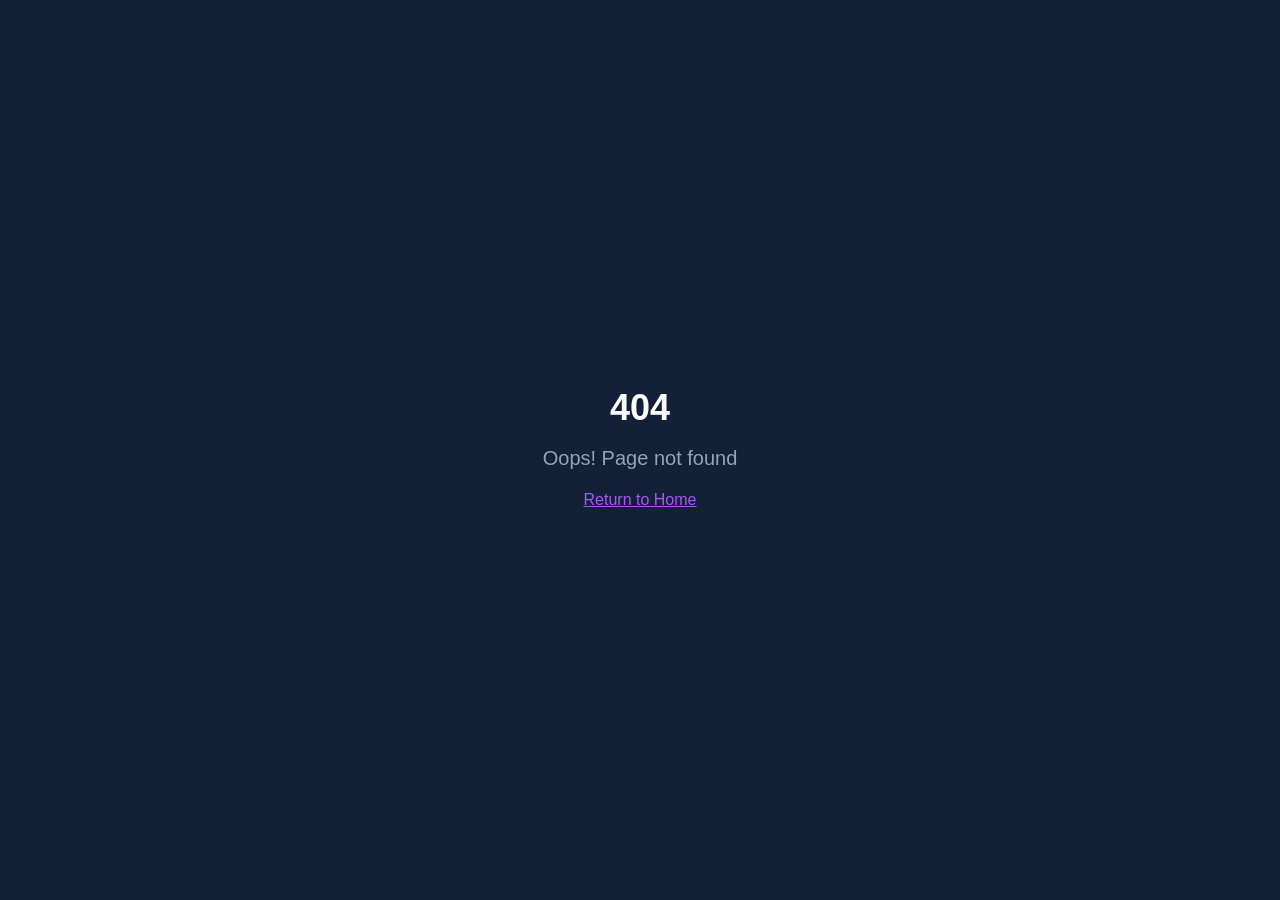
<file: index.html>
<!doctype html>
<html lang="en">
  <head>
    <meta charset="UTF-8" />
    <meta name="viewport" content="width=device-width, initial-scale=1.0" />
    <title>Kedar Vichare | Software Engineer & Data Scientist</title>
    <meta name="description" content="Kedar Vichare - Software Engineer and Data Scientist specializing in Machine Learning, Cloud Computing, and Full-Stack Development. Based in San Jose, CA." />
    <meta name="author" content="Kedar Vichare" />
    <meta name="keywords" content="Software Engineer, Data Scientist, Machine Learning, Python, React, AWS, San Jose" />
    <link rel="canonical" href="https://kedarvichare.dev" />
    <link rel="icon" type="image/x-icon" href="/favicon.ico" />

    <meta property="og:title" content="Kedar Vichare | Software Engineer & Data Scientist" />
    <meta property="og:description" content="Building intelligent systems with Machine Learning, Cloud Computing, and Full-Stack Development" />
    <meta property="og:type" content="website" />
    <meta property="og:image" content="https://lovable.dev/opengraph-image-p98pqg.png" />

    <meta name="twitter:card" content="summary_large_image" />
    <meta name="twitter:title" content="Kedar Vichare | Software Engineer & Data Scientist" />
    <meta name="twitter:description" content="Building intelligent systems with Machine Learning, Cloud Computing, and Full-Stack Development" />
    <meta name="twitter:image" content="https://lovable.dev/opengraph-image-p98pqg.png" />
    <script type="module" crossorigin src="/assets/index-BRE3eCf6.js"></script>
    <link rel="stylesheet" crossorigin href="/assets/index-1zrEGhSB.css">
  </head>

  <body>
    <div id="root"></div>
  </body>
</html>
</file>
<file: assets/index-1zrEGhSB.css>
*,:before,:after{--tw-border-spacing-x: 0;--tw-border-spacing-y: 0;--tw-translate-x: 0;--tw-translate-y: 0;--tw-rotate: 0;--tw-skew-x: 0;--tw-skew-y: 0;--tw-scale-x: 1;--tw-scale-y: 1;--tw-pan-x: ;--tw-pan-y: ;--tw-pinch-zoom: ;--tw-scroll-snap-strictness: proximity;--tw-gradient-from-position: ;--tw-gradient-via-position: ;--tw-gradient-to-position: ;--tw-ordinal: ;--tw-slashed-zero: ;--tw-numeric-figure: ;--tw-numeric-spacing: ;--tw-numeric-fraction: ;--tw-ring-inset: ;--tw-ring-offset-width: 0px;--tw-ring-offset-color: #fff;--tw-ring-color: rgb(59 130 246 / .5);--tw-ring-offset-shadow: 0 0 #0000;--tw-ring-shadow: 0 0 #0000;--tw-shadow: 0 0 #0000;--tw-shadow-colored: 0 0 #0000;--tw-blur: ;--tw-brightness: ;--tw-contrast: ;--tw-grayscale: ;--tw-hue-rotate: ;--tw-invert: ;--tw-saturate: ;--tw-sepia: ;--tw-drop-shadow: ;--tw-backdrop-blur: ;--tw-backdrop-brightness: ;--tw-backdrop-contrast: ;--tw-backdrop-grayscale: ;--tw-backdrop-hue-rotate: ;--tw-backdrop-invert: ;--tw-backdrop-opacity: ;--tw-backdrop-saturate: ;--tw-backdrop-sepia: ;--tw-contain-size: ;--tw-contain-layout: ;--tw-contain-paint: ;--tw-contain-style: }::backdrop{--tw-border-spacing-x: 0;--tw-border-spacing-y: 0;--tw-translate-x: 0;--tw-translate-y: 0;--tw-rotate: 0;--tw-skew-x: 0;--tw-skew-y: 0;--tw-scale-x: 1;--tw-scale-y: 1;--tw-pan-x: ;--tw-pan-y: ;--tw-pinch-zoom: ;--tw-scroll-snap-strictness: proximity;--tw-gradient-from-position: ;--tw-gradient-via-position: ;--tw-gradient-to-position: ;--tw-ordinal: ;--tw-slashed-zero: ;--tw-numeric-figure: ;--tw-numeric-spacing: ;--tw-numeric-fraction: ;--tw-ring-inset: ;--tw-ring-offset-width: 0px;--tw-ring-offset-color: #fff;--tw-ring-color: rgb(59 130 246 / .5);--tw-ring-offset-shadow: 0 0 #0000;--tw-ring-shadow: 0 0 #0000;--tw-shadow: 0 0 #0000;--tw-shadow-colored: 0 0 #0000;--tw-blur: ;--tw-brightness: ;--tw-contrast: ;--tw-grayscale: ;--tw-hue-rotate: ;--tw-invert: ;--tw-saturate: ;--tw-sepia: ;--tw-drop-shadow: ;--tw-backdrop-blur: ;--tw-backdrop-brightness: ;--tw-backdrop-contrast: ;--tw-backdrop-grayscale: ;--tw-backdrop-hue-rotate: ;--tw-backdrop-invert: ;--tw-backdrop-opacity: ;--tw-backdrop-saturate: ;--tw-backdrop-sepia: ;--tw-contain-size: ;--tw-contain-layout: ;--tw-contain-paint: ;--tw-contain-style: }*,:before,:after{box-sizing:border-box;border-width:0;border-style:solid;border-color:#e5e7eb}:before,:after{--tw-content: ""}html,:host{line-height:1.5;-webkit-text-size-adjust:100%;-moz-tab-size:4;-o-tab-size:4;tab-size:4;font-family:Inter,sans-serif;font-feature-settings:normal;font-variation-settings:normal;-webkit-tap-highlight-color:transparent}body{margin:0;line-height:inherit}hr{height:0;color:inherit;border-top-width:1px}abbr:where([title]){-webkit-text-decoration:underline dotted;text-decoration:underline dotted}h1,h2,h3,h4,h5,h6{font-size:inherit;font-weight:inherit}a{color:inherit;text-decoration:inherit}b,strong{font-weight:bolder}code,kbd,samp,pre{font-family:ui-monospace,SFMono-Regular,Menlo,Monaco,Consolas,Liberation Mono,Courier New,monospace;font-feature-settings:normal;font-variation-settings:normal;font-size:1em}small{font-size:80%}sub,sup{font-size:75%;line-height:0;position:relative;vertical-align:baseline}sub{bottom:-.25em}sup{top:-.5em}table{text-indent:0;border-color:inherit;border-collapse:collapse}button,input,optgroup,select,textarea{font-family:inherit;font-feature-settings:inherit;font-variation-settings:inherit;font-size:100%;font-weight:inherit;line-height:inherit;letter-spacing:inherit;color:inherit;margin:0;padding:0}button,select{text-transform:none}button,input:where([type=button]),input:where([type=reset]),input:where([type=submit]){-webkit-appearance:button;background-color:transparent;background-image:none}:-moz-focusring{outline:auto}:-moz-ui-invalid{box-shadow:none}progress{vertical-align:baseline}::-webkit-inner-spin-button,::-webkit-outer-spin-button{height:auto}[type=search]{-webkit-appearance:textfield;outline-offset:-2px}::-webkit-search-decoration{-webkit-appearance:none}::-webkit-file-upload-button{-webkit-appearance:button;font:inherit}summary{display:list-item}blockquote,dl,dd,h1,h2,h3,h4,h5,h6,hr,figure,p,pre{margin:0}fieldset{margin:0;padding:0}legend{padding:0}ol,ul,menu{list-style:none;margin:0;padding:0}dialog{padding:0}textarea{resize:vertical}input::-moz-placeholder,textarea::-moz-placeholder{opacity:1;color:#9ca3af}input::placeholder,textarea::placeholder{opacity:1;color:#9ca3af}button,[role=button]{cursor:pointer}:disabled{cursor:default}img,svg,video,canvas,audio,iframe,embed,object{display:block;vertical-align:middle}img,video{max-width:100%;height:auto}[hidden]:where(:not([hidden=until-found])){display:none}:root{--background: 222 47% 5%;--foreground: 210 40% 98%;--card: 222 47% 8%;--card-foreground: 210 40% 98%;--popover: 222 47% 8%;--popover-foreground: 210 40% 98%;--primary: 270 91% 65%;--primary-foreground: 210 40% 98%;--secondary: 222 47% 12%;--secondary-foreground: 210 40% 98%;--muted: 222 47% 15%;--muted-foreground: 215 20% 65%;--accent: 187 94% 43%;--accent-foreground: 222 47% 5%;--destructive: 0 84% 60%;--destructive-foreground: 210 40% 98%;--border: 222 47% 18%;--input: 222 47% 15%;--ring: 270 91% 65%;--radius: .75rem;--purple-glow: 270 91% 65%;--cyan-accent: 187 94% 43%;--navy-deep: 222 47% 3%;--navy-light: 222 47% 12%;--gradient-purple: linear-gradient(135deg, hsl(270, 91%, 65%), hsl(280, 100%, 70%));--gradient-purple-cyan: linear-gradient(135deg, hsl(270, 91%, 65%), hsl(187, 94%, 43%));--gradient-card: linear-gradient(145deg, hsl(222, 47%, 10%), hsl(222, 47%, 6%));--gradient-border: linear-gradient(135deg, hsl(270, 91%, 65%), hsl(187, 94%, 43%));--shadow-purple: 0 0 60px -15px hsl(270, 91%, 65% / .5);--shadow-card: 0 25px 50px -12px hsl(222, 47%, 3% / .8)}.dark{--background: 222 47% 5%;--foreground: 210 40% 98%}*{border-color:hsl(var(--border))}html{scroll-behavior:smooth}body{background-color:hsl(var(--background));color:hsl(var(--foreground));-webkit-font-smoothing:antialiased;-moz-osx-font-smoothing:grayscale;font-family:Inter,sans-serif}h1,h2,h3,h4,h5,h6{font-family:Space Grotesk,sans-serif}.container{width:100%;margin-right:auto;margin-left:auto;padding-right:2rem;padding-left:2rem}@media (min-width: 1400px){.container{max-width:1400px}}.gradient-text-purple{-webkit-background-clip:text;background-clip:text;color:transparent;background-image:var(--gradient-purple)}.gradient-border{position:relative;background:hsl(var(--card));border-radius:var(--radius)}.gradient-border:before{content:"";position:absolute;top:0;right:0;bottom:0;left:0;border-radius:var(--radius);padding:1px;background:var(--gradient-border);-webkit-mask:linear-gradient(#fff 0 0) content-box,linear-gradient(#fff 0 0);mask:linear-gradient(#fff 0 0) content-box,linear-gradient(#fff 0 0);-webkit-mask-composite:xor;mask-composite:exclude}.glow-purple{box-shadow:var(--shadow-purple)}.nav-link{position:relative;color:hsl(var(--muted-foreground));transition-property:color,background-color,border-color,text-decoration-color,fill,stroke;transition-timing-function:cubic-bezier(.4,0,.2,1);transition-duration:.3s;animation-duration:.3s}.nav-link:hover{color:hsl(var(--foreground))}.nav-link:after{content:"";position:absolute;bottom:-.25rem;left:0;height:.125rem;width:0px;background-color:hsl(var(--primary));transition-property:all;transition-timing-function:cubic-bezier(.4,0,.2,1);transition-duration:.3s;animation-duration:.3s}.nav-link:hover:after{width:100%}.timeline-dot{z-index:10;display:flex;height:3rem;width:3rem;align-items:center;justify-content:center;overflow:hidden;border-radius:9999px;border-width:2px;border-color:hsl(var(--primary));background-color:hsl(var(--card))}.skill-badge{display:flex;height:5rem;width:5rem;align-items:center;justify-content:center;border-radius:9999px;background-color:hsl(var(--secondary) / .5);transition-property:all;transition-timing-function:cubic-bezier(.4,0,.2,1);transition-duration:.3s;animation-duration:.3s}.skill-badge:hover{--tw-scale-x: 1.1;--tw-scale-y: 1.1;transform:translate(var(--tw-translate-x),var(--tw-translate-y)) rotate(var(--tw-rotate)) skew(var(--tw-skew-x)) skewY(var(--tw-skew-y)) scaleX(var(--tw-scale-x)) scaleY(var(--tw-scale-y));background-color:hsl(var(--secondary))}.section-subtitle{margin-bottom:1rem;font-size:.875rem;line-height:1.25rem;text-transform:uppercase;letter-spacing:.2em;color:hsl(var(--muted-foreground))}.section-title{margin-bottom:1.5rem;font-size:2.25rem;line-height:2.5rem;font-weight:700}@media (min-width: 768px){.section-title{font-size:3rem;line-height:1}}.sr-only{position:absolute;width:1px;height:1px;padding:0;margin:-1px;overflow:hidden;clip:rect(0,0,0,0);white-space:nowrap;border-width:0}.pointer-events-none{pointer-events:none}.pointer-events-auto{pointer-events:auto}.visible{visibility:visible}.invisible{visibility:hidden}.fixed{position:fixed}.absolute{position:absolute}.relative{position:relative}.inset-0{top:0;right:0;bottom:0;left:0}.inset-\[120px\]{top:120px;right:120px;bottom:120px;left:120px}.inset-\[180px\]{top:180px;right:180px;bottom:180px;left:180px}.inset-\[60px\]{top:60px;right:60px;bottom:60px;left:60px}.inset-x-0{left:0;right:0}.inset-y-0{top:0;bottom:0}.-bottom-12{bottom:-3rem}.-bottom-6{bottom:-1.5rem}.-left-12{left:-3rem}.-right-12{right:-3rem}.-top-12{top:-3rem}.bottom-0{bottom:0}.bottom-1\/4{bottom:25%}.bottom-8{bottom:2rem}.left-0{left:0}.left-1{left:.25rem}.left-1\/2{left:50%}.left-1\/4{left:25%}.left-2{left:.5rem}.left-\[50\%\]{left:50%}.right-0{right:0}.right-1{right:.25rem}.right-1\/4{right:25%}.right-2{right:.5rem}.right-3{right:.75rem}.right-4{right:1rem}.top-0{top:0}.top-1\.5{top:.375rem}.top-1\/2{top:50%}.top-1\/4{top:25%}.top-2{top:.5rem}.top-3\.5{top:.875rem}.top-4{top:1rem}.top-\[1px\]{top:1px}.top-\[50\%\]{top:50%}.top-\[60\%\]{top:60%}.top-full{top:100%}.z-10{z-index:10}.z-20{z-index:20}.z-50{z-index:50}.z-\[100\]{z-index:100}.z-\[1\]{z-index:1}.-mx-1{margin-left:-.25rem;margin-right:-.25rem}.mx-2{margin-left:.5rem;margin-right:.5rem}.mx-3\.5{margin-left:.875rem;margin-right:.875rem}.mx-auto{margin-left:auto;margin-right:auto}.my-0\.5{margin-top:.125rem;margin-bottom:.125rem}.my-1{margin-top:.25rem;margin-bottom:.25rem}.-ml-4{margin-left:-1rem}.-mt-4{margin-top:-1rem}.mb-1{margin-bottom:.25rem}.mb-12{margin-bottom:3rem}.mb-16{margin-bottom:4rem}.mb-2{margin-bottom:.5rem}.mb-3{margin-bottom:.75rem}.mb-4{margin-bottom:1rem}.mb-6{margin-bottom:1.5rem}.mb-8{margin-bottom:2rem}.ml-1{margin-left:.25rem}.ml-4{margin-left:1rem}.ml-auto{margin-left:auto}.mr-2{margin-right:.5rem}.mt-1\.5{margin-top:.375rem}.mt-2{margin-top:.5rem}.mt-24{margin-top:6rem}.mt-4{margin-top:1rem}.mt-auto{margin-top:auto}.line-clamp-3{overflow:hidden;display:-webkit-box;-webkit-box-orient:vertical;-webkit-line-clamp:3}.block{display:block}.inline-block{display:inline-block}.flex{display:flex}.inline-flex{display:inline-flex}.table{display:table}.grid{display:grid}.hidden{display:none}.aspect-square{aspect-ratio:1 / 1}.aspect-video{aspect-ratio:16 / 9}.size-4{width:1rem;height:1rem}.h-1\.5{height:.375rem}.h-10{height:2.5rem}.h-11{height:2.75rem}.h-12{height:3rem}.h-2{height:.5rem}.h-2\.5{height:.625rem}.h-3{height:.75rem}.h-3\.5{height:.875rem}.h-4{height:1rem}.h-48{height:12rem}.h-5{height:1.25rem}.h-6{height:1.5rem}.h-7{height:1.75rem}.h-8{height:2rem}.h-80{height:20rem}.h-9{height:2.25rem}.h-96{height:24rem}.h-\[1px\]{height:1px}.h-\[600px\]{height:600px}.h-\[var\(--radix-navigation-menu-viewport-height\)\]{height:var(--radix-navigation-menu-viewport-height)}.h-\[var\(--radix-select-trigger-height\)\]{height:var(--radix-select-trigger-height)}.h-auto{height:auto}.h-full{height:100%}.h-px{height:1px}.h-svh{height:100svh}.max-h-96{max-height:24rem}.max-h-\[300px\]{max-height:300px}.max-h-screen{max-height:100vh}.min-h-0{min-height:0px}.min-h-\[80px\]{min-height:80px}.min-h-screen{min-height:100vh}.min-h-svh{min-height:100svh}.w-0{width:0px}.w-0\.5{width:.125rem}.w-1{width:.25rem}.w-10{width:2.5rem}.w-11{width:2.75rem}.w-12{width:3rem}.w-2{width:.5rem}.w-2\.5{width:.625rem}.w-2\/12{width:16.666667%}.w-3{width:.75rem}.w-3\.5{width:.875rem}.w-3\/4{width:75%}.w-4{width:1rem}.w-5{width:1.25rem}.w-6{width:1.5rem}.w-64{width:16rem}.w-7{width:1.75rem}.w-72{width:18rem}.w-8{width:2rem}.w-80{width:20rem}.w-9{width:2.25rem}.w-96{width:24rem}.w-\[--sidebar-width\]{width:var(--sidebar-width)}.w-\[100px\]{width:100px}.w-\[1px\]{width:1px}.w-\[600px\]{width:600px}.w-auto{width:auto}.w-full{width:100%}.w-max{width:-moz-max-content;width:max-content}.w-px{width:1px}.min-w-0{min-width:0px}.min-w-5{min-width:1.25rem}.min-w-\[12rem\]{min-width:12rem}.min-w-\[8rem\]{min-width:8rem}.min-w-\[var\(--radix-select-trigger-width\)\]{min-width:var(--radix-select-trigger-width)}.max-w-2xl{max-width:42rem}.max-w-3xl{max-width:48rem}.max-w-4xl{max-width:56rem}.max-w-5xl{max-width:64rem}.max-w-\[--skeleton-width\]{max-width:var(--skeleton-width)}.max-w-lg{max-width:32rem}.max-w-max{max-width:-moz-max-content;max-width:max-content}.flex-1{flex:1 1 0%}.flex-shrink-0,.shrink-0{flex-shrink:0}.grow{flex-grow:1}.grow-0{flex-grow:0}.basis-full{flex-basis:100%}.caption-bottom{caption-side:bottom}.border-collapse{border-collapse:collapse}.-translate-x-1\/2{--tw-translate-x: -50%;transform:translate(var(--tw-translate-x),var(--tw-translate-y)) rotate(var(--tw-rotate)) skew(var(--tw-skew-x)) skewY(var(--tw-skew-y)) scaleX(var(--tw-scale-x)) scaleY(var(--tw-scale-y))}.-translate-x-px{--tw-translate-x: -1px;transform:translate(var(--tw-translate-x),var(--tw-translate-y)) rotate(var(--tw-rotate)) skew(var(--tw-skew-x)) skewY(var(--tw-skew-y)) scaleX(var(--tw-scale-x)) scaleY(var(--tw-scale-y))}.-translate-y-1\/2{--tw-translate-y: -50%;transform:translate(var(--tw-translate-x),var(--tw-translate-y)) rotate(var(--tw-rotate)) skew(var(--tw-skew-x)) skewY(var(--tw-skew-y)) scaleX(var(--tw-scale-x)) scaleY(var(--tw-scale-y))}.translate-x-\[-50\%\]{--tw-translate-x: -50%;transform:translate(var(--tw-translate-x),var(--tw-translate-y)) rotate(var(--tw-rotate)) skew(var(--tw-skew-x)) skewY(var(--tw-skew-y)) scaleX(var(--tw-scale-x)) scaleY(var(--tw-scale-y))}.translate-x-px{--tw-translate-x: 1px;transform:translate(var(--tw-translate-x),var(--tw-translate-y)) rotate(var(--tw-rotate)) skew(var(--tw-skew-x)) skewY(var(--tw-skew-y)) scaleX(var(--tw-scale-x)) scaleY(var(--tw-scale-y))}.translate-y-\[-50\%\]{--tw-translate-y: -50%;transform:translate(var(--tw-translate-x),var(--tw-translate-y)) rotate(var(--tw-rotate)) skew(var(--tw-skew-x)) skewY(var(--tw-skew-y)) scaleX(var(--tw-scale-x)) scaleY(var(--tw-scale-y))}.rotate-45{--tw-rotate: 45deg;transform:translate(var(--tw-translate-x),var(--tw-translate-y)) rotate(var(--tw-rotate)) skew(var(--tw-skew-x)) skewY(var(--tw-skew-y)) scaleX(var(--tw-scale-x)) scaleY(var(--tw-scale-y))}.rotate-90{--tw-rotate: 90deg;transform:translate(var(--tw-translate-x),var(--tw-translate-y)) rotate(var(--tw-rotate)) skew(var(--tw-skew-x)) skewY(var(--tw-skew-y)) scaleX(var(--tw-scale-x)) scaleY(var(--tw-scale-y))}.transform{transform:translate(var(--tw-translate-x),var(--tw-translate-y)) rotate(var(--tw-rotate)) skew(var(--tw-skew-x)) skewY(var(--tw-skew-y)) scaleX(var(--tw-scale-x)) scaleY(var(--tw-scale-y))}@keyframes bounce{0%,to{transform:translateY(-25%);animation-timing-function:cubic-bezier(.8,0,1,1)}50%{transform:none;animation-timing-function:cubic-bezier(0,0,.2,1)}}.animate-bounce{animation:bounce 1s infinite}@keyframes pulse{50%{opacity:.5}}.animate-pulse{animation:pulse 2s cubic-bezier(.4,0,.6,1) infinite}.cursor-default{cursor:default}.cursor-pointer{cursor:pointer}.touch-none{touch-action:none}.select-none{-webkit-user-select:none;-moz-user-select:none;user-select:none}.resize-none{resize:none}.list-none{list-style-type:none}.grid-cols-1{grid-template-columns:repeat(1,minmax(0,1fr))}.grid-cols-2{grid-template-columns:repeat(2,minmax(0,1fr))}.flex-row{flex-direction:row}.flex-col{flex-direction:column}.flex-col-reverse{flex-direction:column-reverse}.flex-wrap{flex-wrap:wrap}.items-start{align-items:flex-start}.items-end{align-items:flex-end}.items-center{align-items:center}.items-stretch{align-items:stretch}.justify-end{justify-content:flex-end}.justify-center{justify-content:center}.justify-between{justify-content:space-between}.gap-1{gap:.25rem}.gap-1\.5{gap:.375rem}.gap-16{gap:4rem}.gap-2{gap:.5rem}.gap-3{gap:.75rem}.gap-4{gap:1rem}.gap-6{gap:1.5rem}.gap-8{gap:2rem}.space-x-1>:not([hidden])~:not([hidden]){--tw-space-x-reverse: 0;margin-right:calc(.25rem * var(--tw-space-x-reverse));margin-left:calc(.25rem * calc(1 - var(--tw-space-x-reverse)))}.space-x-4>:not([hidden])~:not([hidden]){--tw-space-x-reverse: 0;margin-right:calc(1rem * var(--tw-space-x-reverse));margin-left:calc(1rem * calc(1 - var(--tw-space-x-reverse)))}.space-y-1>:not([hidden])~:not([hidden]){--tw-space-y-reverse: 0;margin-top:calc(.25rem * calc(1 - var(--tw-space-y-reverse)));margin-bottom:calc(.25rem * var(--tw-space-y-reverse))}.space-y-1\.5>:not([hidden])~:not([hidden]){--tw-space-y-reverse: 0;margin-top:calc(.375rem * calc(1 - var(--tw-space-y-reverse)));margin-bottom:calc(.375rem * var(--tw-space-y-reverse))}.space-y-2>:not([hidden])~:not([hidden]){--tw-space-y-reverse: 0;margin-top:calc(.5rem * calc(1 - var(--tw-space-y-reverse)));margin-bottom:calc(.5rem * var(--tw-space-y-reverse))}.space-y-4>:not([hidden])~:not([hidden]){--tw-space-y-reverse: 0;margin-top:calc(1rem * calc(1 - var(--tw-space-y-reverse)));margin-bottom:calc(1rem * var(--tw-space-y-reverse))}.space-y-6>:not([hidden])~:not([hidden]){--tw-space-y-reverse: 0;margin-top:calc(1.5rem * calc(1 - var(--tw-space-y-reverse)));margin-bottom:calc(1.5rem * var(--tw-space-y-reverse))}.space-y-8>:not([hidden])~:not([hidden]){--tw-space-y-reverse: 0;margin-top:calc(2rem * calc(1 - var(--tw-space-y-reverse)));margin-bottom:calc(2rem * var(--tw-space-y-reverse))}.overflow-auto{overflow:auto}.overflow-hidden{overflow:hidden}.overflow-y-auto{overflow-y:auto}.overflow-x-hidden{overflow-x:hidden}.whitespace-nowrap{white-space:nowrap}.break-words{overflow-wrap:break-word}.rounded-\[2px\]{border-radius:2px}.rounded-\[inherit\]{border-radius:inherit}.rounded-full{border-radius:9999px}.rounded-lg{border-radius:var(--radius)}.rounded-md{border-radius:calc(var(--radius) - 2px)}.rounded-sm{border-radius:calc(var(--radius) - 4px)}.rounded-xl{border-radius:.75rem}.rounded-t-\[10px\]{border-top-left-radius:10px;border-top-right-radius:10px}.rounded-tl-sm{border-top-left-radius:calc(var(--radius) - 4px)}.border{border-width:1px}.border-2{border-width:2px}.border-\[1\.5px\]{border-width:1.5px}.border-y{border-top-width:1px;border-bottom-width:1px}.border-b{border-bottom-width:1px}.border-l{border-left-width:1px}.border-r{border-right-width:1px}.border-t{border-top-width:1px}.border-dashed{border-style:dashed}.border-\[--color-border\]{border-color:var(--color-border)}.border-accent\/20{border-color:hsl(var(--accent) / .2)}.border-border{border-color:hsl(var(--border))}.border-border\/50{border-color:hsl(var(--border) / .5)}.border-border\/70{border-color:hsl(var(--border) / .7)}.border-destructive{border-color:hsl(var(--destructive))}.border-destructive\/50{border-color:hsl(var(--destructive) / .5)}.border-input{border-color:hsl(var(--input))}.border-primary{border-color:hsl(var(--primary))}.border-primary\/20{border-color:hsl(var(--primary) / .2)}.border-primary\/30{border-color:hsl(var(--primary) / .3)}.border-transparent{border-color:transparent}.border-l-transparent{border-left-color:transparent}.border-t-transparent{border-top-color:transparent}.bg-\[--color-bg\]{background-color:var(--color-bg)}.bg-accent{background-color:hsl(var(--accent))}.bg-accent\/10{background-color:hsl(var(--accent) / .1)}.bg-background{background-color:hsl(var(--background))}.bg-background\/80{background-color:hsl(var(--background) / .8)}.bg-black\/10{background-color:#0000001a}.bg-black\/80{background-color:#000c}.bg-border{background-color:hsl(var(--border))}.bg-card{background-color:hsl(var(--card))}.bg-destructive{background-color:hsl(var(--destructive))}.bg-foreground{background-color:hsl(var(--foreground))}.bg-muted{background-color:hsl(var(--muted))}.bg-muted\/50{background-color:hsl(var(--muted) / .5)}.bg-popover{background-color:hsl(var(--popover))}.bg-primary{background-color:hsl(var(--primary))}.bg-primary\/10{background-color:hsl(var(--primary) / .1)}.bg-primary\/5{background-color:hsl(var(--primary) / .05)}.bg-secondary{background-color:hsl(var(--secondary))}.bg-secondary\/30{background-color:hsl(var(--secondary) / .3)}.bg-transparent{background-color:transparent}.bg-white\/90{background-color:#ffffffe6}.bg-gradient-to-b{background-image:linear-gradient(to bottom,var(--tw-gradient-stops))}.bg-gradient-to-br{background-image:linear-gradient(to bottom right,var(--tw-gradient-stops))}.from-amber-500\/20{--tw-gradient-from: rgb(245 158 11 / .2) var(--tw-gradient-from-position);--tw-gradient-to: rgb(245 158 11 / 0) var(--tw-gradient-to-position);--tw-gradient-stops: var(--tw-gradient-from), var(--tw-gradient-to)}.from-blue-500\/20{--tw-gradient-from: rgb(59 130 246 / .2) var(--tw-gradient-from-position);--tw-gradient-to: rgb(59 130 246 / 0) var(--tw-gradient-to-position);--tw-gradient-stops: var(--tw-gradient-from), var(--tw-gradient-to)}.from-cyan-500\/20{--tw-gradient-from: rgb(6 182 212 / .2) var(--tw-gradient-from-position);--tw-gradient-to: rgb(6 182 212 / 0) var(--tw-gradient-to-position);--tw-gradient-stops: var(--tw-gradient-from), var(--tw-gradient-to)}.from-emerald-500\/20{--tw-gradient-from: rgb(16 185 129 / .2) var(--tw-gradient-from-position);--tw-gradient-to: rgb(16 185 129 / 0) var(--tw-gradient-to-position);--tw-gradient-stops: var(--tw-gradient-from), var(--tw-gradient-to)}.from-fuchsia-500\/20{--tw-gradient-from: rgb(217 70 239 / .2) var(--tw-gradient-from-position);--tw-gradient-to: rgb(217 70 239 / 0) var(--tw-gradient-to-position);--tw-gradient-stops: var(--tw-gradient-from), var(--tw-gradient-to)}.from-green-500\/20{--tw-gradient-from: rgb(34 197 94 / .2) var(--tw-gradient-from-position);--tw-gradient-to: rgb(34 197 94 / 0) var(--tw-gradient-to-position);--tw-gradient-stops: var(--tw-gradient-from), var(--tw-gradient-to)}.from-indigo-500\/20{--tw-gradient-from: rgb(99 102 241 / .2) var(--tw-gradient-from-position);--tw-gradient-to: rgb(99 102 241 / 0) var(--tw-gradient-to-position);--tw-gradient-stops: var(--tw-gradient-from), var(--tw-gradient-to)}.from-lime-500\/20{--tw-gradient-from: rgb(132 204 22 / .2) var(--tw-gradient-from-position);--tw-gradient-to: rgb(132 204 22 / 0) var(--tw-gradient-to-position);--tw-gradient-stops: var(--tw-gradient-from), var(--tw-gradient-to)}.from-orange-500\/20{--tw-gradient-from: rgb(249 115 22 / .2) var(--tw-gradient-from-position);--tw-gradient-to: rgb(249 115 22 / 0) var(--tw-gradient-to-position);--tw-gradient-stops: var(--tw-gradient-from), var(--tw-gradient-to)}.from-pink-500\/20{--tw-gradient-from: rgb(236 72 153 / .2) var(--tw-gradient-from-position);--tw-gradient-to: rgb(236 72 153 / 0) var(--tw-gradient-to-position);--tw-gradient-stops: var(--tw-gradient-from), var(--tw-gradient-to)}.from-primary{--tw-gradient-from: hsl(var(--primary)) var(--tw-gradient-from-position);--tw-gradient-to: hsl(var(--primary) / 0) var(--tw-gradient-to-position);--tw-gradient-stops: var(--tw-gradient-from), var(--tw-gradient-to)}.from-primary\/20{--tw-gradient-from: hsl(var(--primary) / .2) var(--tw-gradient-from-position);--tw-gradient-to: hsl(var(--primary) / 0) var(--tw-gradient-to-position);--tw-gradient-stops: var(--tw-gradient-from), var(--tw-gradient-to)}.from-purple-500\/20{--tw-gradient-from: rgb(168 85 247 / .2) var(--tw-gradient-from-position);--tw-gradient-to: rgb(168 85 247 / 0) var(--tw-gradient-to-position);--tw-gradient-stops: var(--tw-gradient-from), var(--tw-gradient-to)}.from-red-500\/20{--tw-gradient-from: rgb(239 68 68 / .2) var(--tw-gradient-from-position);--tw-gradient-to: rgb(239 68 68 / 0) var(--tw-gradient-to-position);--tw-gradient-stops: var(--tw-gradient-from), var(--tw-gradient-to)}.from-rose-500\/20{--tw-gradient-from: rgb(244 63 94 / .2) var(--tw-gradient-from-position);--tw-gradient-to: rgb(244 63 94 / 0) var(--tw-gradient-to-position);--tw-gradient-stops: var(--tw-gradient-from), var(--tw-gradient-to)}.from-sky-500\/20{--tw-gradient-from: rgb(14 165 233 / .2) var(--tw-gradient-from-position);--tw-gradient-to: rgb(14 165 233 / 0) var(--tw-gradient-to-position);--tw-gradient-stops: var(--tw-gradient-from), var(--tw-gradient-to)}.from-slate-500\/20{--tw-gradient-from: rgb(100 116 139 / .2) var(--tw-gradient-from-position);--tw-gradient-to: rgb(100 116 139 / 0) var(--tw-gradient-to-position);--tw-gradient-stops: var(--tw-gradient-from), var(--tw-gradient-to)}.from-teal-500\/20{--tw-gradient-from: rgb(20 184 166 / .2) var(--tw-gradient-from-position);--tw-gradient-to: rgb(20 184 166 / 0) var(--tw-gradient-to-position);--tw-gradient-stops: var(--tw-gradient-from), var(--tw-gradient-to)}.from-violet-500\/20{--tw-gradient-from: rgb(139 92 246 / .2) var(--tw-gradient-from-position);--tw-gradient-to: rgb(139 92 246 / 0) var(--tw-gradient-to-position);--tw-gradient-stops: var(--tw-gradient-from), var(--tw-gradient-to)}.from-yellow-500\/20{--tw-gradient-from: rgb(234 179 8 / .2) var(--tw-gradient-from-position);--tw-gradient-to: rgb(234 179 8 / 0) var(--tw-gradient-to-position);--tw-gradient-stops: var(--tw-gradient-from), var(--tw-gradient-to)}.via-accent{--tw-gradient-to: hsl(var(--accent) / 0) var(--tw-gradient-to-position);--tw-gradient-stops: var(--tw-gradient-from), hsl(var(--accent)) var(--tw-gradient-via-position), var(--tw-gradient-to)}.via-accent\/20{--tw-gradient-to: hsl(var(--accent) / 0) var(--tw-gradient-to-position);--tw-gradient-stops: var(--tw-gradient-from), hsl(var(--accent) / .2) var(--tw-gradient-via-position), var(--tw-gradient-to)}.to-amber-500\/20{--tw-gradient-to: rgb(245 158 11 / .2) var(--tw-gradient-to-position)}.to-blue-500\/20{--tw-gradient-to: rgb(59 130 246 / .2) var(--tw-gradient-to-position)}.to-cyan-500\/20{--tw-gradient-to: rgb(6 182 212 / .2) var(--tw-gradient-to-position)}.to-emerald-500\/20{--tw-gradient-to: rgb(16 185 129 / .2) var(--tw-gradient-to-position)}.to-green-500\/20{--tw-gradient-to: rgb(34 197 94 / .2) var(--tw-gradient-to-position)}.to-indigo-500\/20{--tw-gradient-to: rgb(99 102 241 / .2) var(--tw-gradient-to-position)}.to-lime-500\/20{--tw-gradient-to: rgb(132 204 22 / .2) var(--tw-gradient-to-position)}.to-orange-500\/20{--tw-gradient-to: rgb(249 115 22 / .2) var(--tw-gradient-to-position)}.to-pink-500\/20{--tw-gradient-to: rgb(236 72 153 / .2) var(--tw-gradient-to-position)}.to-primary{--tw-gradient-to: hsl(var(--primary)) var(--tw-gradient-to-position)}.to-primary\/20{--tw-gradient-to: hsl(var(--primary) / .2) var(--tw-gradient-to-position)}.to-purple-500\/20{--tw-gradient-to: rgb(168 85 247 / .2) var(--tw-gradient-to-position)}.to-rose-500\/20{--tw-gradient-to: rgb(244 63 94 / .2) var(--tw-gradient-to-position)}.to-sky-500\/20{--tw-gradient-to: rgb(14 165 233 / .2) var(--tw-gradient-to-position)}.to-teal-500\/20{--tw-gradient-to: rgb(20 184 166 / .2) var(--tw-gradient-to-position)}.to-violet-500\/20{--tw-gradient-to: rgb(139 92 246 / .2) var(--tw-gradient-to-position)}.to-yellow-500\/20{--tw-gradient-to: rgb(234 179 8 / .2) var(--tw-gradient-to-position)}.fill-current{fill:currentColor}.object-contain{-o-object-fit:contain;object-fit:contain}.object-cover{-o-object-fit:cover;object-fit:cover}.p-0{padding:0}.p-1{padding:.25rem}.p-2{padding:.5rem}.p-3{padding:.75rem}.p-4{padding:1rem}.p-6{padding:1.5rem}.p-\[1px\]{padding:1px}.px-1{padding-left:.25rem;padding-right:.25rem}.px-2{padding-left:.5rem;padding-right:.5rem}.px-2\.5{padding-left:.625rem;padding-right:.625rem}.px-3{padding-left:.75rem;padding-right:.75rem}.px-4{padding-left:1rem;padding-right:1rem}.px-5{padding-left:1.25rem;padding-right:1.25rem}.px-6{padding-left:1.5rem;padding-right:1.5rem}.px-8{padding-left:2rem;padding-right:2rem}.py-0\.5{padding-top:.125rem;padding-bottom:.125rem}.py-1{padding-top:.25rem;padding-bottom:.25rem}.py-1\.5{padding-top:.375rem;padding-bottom:.375rem}.py-2{padding-top:.5rem;padding-bottom:.5rem}.py-24{padding-top:6rem;padding-bottom:6rem}.py-3{padding-top:.75rem;padding-bottom:.75rem}.py-4{padding-top:1rem;padding-bottom:1rem}.py-6{padding-top:1.5rem;padding-bottom:1.5rem}.py-8{padding-top:2rem;padding-bottom:2rem}.pb-3{padding-bottom:.75rem}.pb-4{padding-bottom:1rem}.pl-2\.5{padding-left:.625rem}.pl-4{padding-left:1rem}.pl-8{padding-left:2rem}.pr-2{padding-right:.5rem}.pr-2\.5{padding-right:.625rem}.pr-8{padding-right:2rem}.pt-0{padding-top:0}.pt-1{padding-top:.25rem}.pt-3{padding-top:.75rem}.pt-4{padding-top:1rem}.text-left{text-align:left}.text-center{text-align:center}.align-middle{vertical-align:middle}.font-display{font-family:Space Grotesk,sans-serif}.font-mono{font-family:ui-monospace,SFMono-Regular,Menlo,Monaco,Consolas,Liberation Mono,Courier New,monospace}.text-2xl{font-size:1.5rem;line-height:2rem}.text-4xl{font-size:2.25rem;line-height:2.5rem}.text-5xl{font-size:3rem;line-height:1}.text-\[0\.8rem\]{font-size:.8rem}.text-\[11px\]{font-size:11px}.text-base{font-size:1rem;line-height:1.5rem}.text-lg{font-size:1.125rem;line-height:1.75rem}.text-sm{font-size:.875rem;line-height:1.25rem}.text-xl{font-size:1.25rem;line-height:1.75rem}.text-xs{font-size:.75rem;line-height:1rem}.font-bold{font-weight:700}.font-medium{font-weight:500}.font-normal{font-weight:400}.font-semibold{font-weight:600}.tabular-nums{--tw-numeric-spacing: tabular-nums;font-variant-numeric:var(--tw-ordinal) var(--tw-slashed-zero) var(--tw-numeric-figure) var(--tw-numeric-spacing) var(--tw-numeric-fraction)}.leading-none{line-height:1}.leading-relaxed{line-height:1.625}.tracking-tight{letter-spacing:-.025em}.tracking-widest{letter-spacing:.1em}.text-accent{color:hsl(var(--accent))}.text-accent-foreground{color:hsl(var(--accent-foreground))}.text-background{color:hsl(var(--background))}.text-black{--tw-text-opacity: 1;color:rgb(0 0 0 / var(--tw-text-opacity, 1))}.text-blue-400{--tw-text-opacity: 1;color:rgb(96 165 250 / var(--tw-text-opacity, 1))}.text-card-foreground{color:hsl(var(--card-foreground))}.text-current{color:currentColor}.text-destructive{color:hsl(var(--destructive))}.text-destructive-foreground{color:hsl(var(--destructive-foreground))}.text-foreground{color:hsl(var(--foreground))}.text-foreground\/50{color:hsl(var(--foreground) / .5)}.text-muted-foreground{color:hsl(var(--muted-foreground))}.text-orange-500{--tw-text-opacity: 1;color:rgb(249 115 22 / var(--tw-text-opacity, 1))}.text-popover-foreground{color:hsl(var(--popover-foreground))}.text-primary{color:hsl(var(--primary))}.text-primary-foreground{color:hsl(var(--primary-foreground))}.text-secondary-foreground{color:hsl(var(--secondary-foreground))}.text-yellow-500{--tw-text-opacity: 1;color:rgb(234 179 8 / var(--tw-text-opacity, 1))}.underline{text-decoration-line:underline}.underline-offset-4{text-underline-offset:4px}.opacity-0{opacity:0}.opacity-20{opacity:.2}.opacity-50{opacity:.5}.opacity-60{opacity:.6}.opacity-70{opacity:.7}.opacity-90{opacity:.9}.shadow-\[0_0_0_1px_hsl\(var\(--sidebar-border\)\)\]{--tw-shadow: 0 0 0 1px hsl(var(--sidebar-border));--tw-shadow-colored: 0 0 0 1px var(--tw-shadow-color);box-shadow:var(--tw-ring-offset-shadow, 0 0 #0000),var(--tw-ring-shadow, 0 0 #0000),var(--tw-shadow)}.shadow-lg{--tw-shadow: 0 10px 15px -3px rgb(0 0 0 / .1), 0 4px 6px -4px rgb(0 0 0 / .1);--tw-shadow-colored: 0 10px 15px -3px var(--tw-shadow-color), 0 4px 6px -4px var(--tw-shadow-color);box-shadow:var(--tw-ring-offset-shadow, 0 0 #0000),var(--tw-ring-shadow, 0 0 #0000),var(--tw-shadow)}.shadow-md{--tw-shadow: 0 4px 6px -1px rgb(0 0 0 / .1), 0 2px 4px -2px rgb(0 0 0 / .1);--tw-shadow-colored: 0 4px 6px -1px var(--tw-shadow-color), 0 2px 4px -2px var(--tw-shadow-color);box-shadow:var(--tw-ring-offset-shadow, 0 0 #0000),var(--tw-ring-shadow, 0 0 #0000),var(--tw-shadow)}.shadow-none{--tw-shadow: 0 0 #0000;--tw-shadow-colored: 0 0 #0000;box-shadow:var(--tw-ring-offset-shadow, 0 0 #0000),var(--tw-ring-shadow, 0 0 #0000),var(--tw-shadow)}.shadow-sm{--tw-shadow: 0 1px 2px 0 rgb(0 0 0 / .05);--tw-shadow-colored: 0 1px 2px 0 var(--tw-shadow-color);box-shadow:var(--tw-ring-offset-shadow, 0 0 #0000),var(--tw-ring-shadow, 0 0 #0000),var(--tw-shadow)}.shadow-xl{--tw-shadow: 0 20px 25px -5px rgb(0 0 0 / .1), 0 8px 10px -6px rgb(0 0 0 / .1);--tw-shadow-colored: 0 20px 25px -5px var(--tw-shadow-color), 0 8px 10px -6px var(--tw-shadow-color);box-shadow:var(--tw-ring-offset-shadow, 0 0 #0000),var(--tw-ring-shadow, 0 0 #0000),var(--tw-shadow)}.outline-none{outline:2px solid transparent;outline-offset:2px}.outline{outline-style:solid}.ring-0{--tw-ring-offset-shadow: var(--tw-ring-inset) 0 0 0 var(--tw-ring-offset-width) var(--tw-ring-offset-color);--tw-ring-shadow: var(--tw-ring-inset) 0 0 0 calc(0px + var(--tw-ring-offset-width)) var(--tw-ring-color);box-shadow:var(--tw-ring-offset-shadow),var(--tw-ring-shadow),var(--tw-shadow, 0 0 #0000)}.ring-2{--tw-ring-offset-shadow: var(--tw-ring-inset) 0 0 0 var(--tw-ring-offset-width) var(--tw-ring-offset-color);--tw-ring-shadow: var(--tw-ring-inset) 0 0 0 calc(2px + var(--tw-ring-offset-width)) var(--tw-ring-color);box-shadow:var(--tw-ring-offset-shadow),var(--tw-ring-shadow),var(--tw-shadow, 0 0 #0000)}.ring-ring{--tw-ring-color: hsl(var(--ring))}.ring-offset-background{--tw-ring-offset-color: hsl(var(--background))}.blur-3xl{--tw-blur: blur(64px);filter:var(--tw-blur) var(--tw-brightness) var(--tw-contrast) var(--tw-grayscale) var(--tw-hue-rotate) var(--tw-invert) var(--tw-saturate) var(--tw-sepia) var(--tw-drop-shadow)}.brightness-0{--tw-brightness: brightness(0);filter:var(--tw-blur) var(--tw-brightness) var(--tw-contrast) var(--tw-grayscale) var(--tw-hue-rotate) var(--tw-invert) var(--tw-saturate) var(--tw-sepia) var(--tw-drop-shadow)}.invert{--tw-invert: invert(100%);filter:var(--tw-blur) var(--tw-brightness) var(--tw-contrast) var(--tw-grayscale) var(--tw-hue-rotate) var(--tw-invert) var(--tw-saturate) var(--tw-sepia) var(--tw-drop-shadow)}.filter{filter:var(--tw-blur) var(--tw-brightness) var(--tw-contrast) var(--tw-grayscale) var(--tw-hue-rotate) var(--tw-invert) var(--tw-saturate) var(--tw-sepia) var(--tw-drop-shadow)}.backdrop-blur-lg{--tw-backdrop-blur: blur(16px);-webkit-backdrop-filter:var(--tw-backdrop-blur) var(--tw-backdrop-brightness) var(--tw-backdrop-contrast) var(--tw-backdrop-grayscale) var(--tw-backdrop-hue-rotate) var(--tw-backdrop-invert) var(--tw-backdrop-opacity) var(--tw-backdrop-saturate) var(--tw-backdrop-sepia);backdrop-filter:var(--tw-backdrop-blur) var(--tw-backdrop-brightness) var(--tw-backdrop-contrast) var(--tw-backdrop-grayscale) var(--tw-backdrop-hue-rotate) var(--tw-backdrop-invert) var(--tw-backdrop-opacity) var(--tw-backdrop-saturate) var(--tw-backdrop-sepia)}.transition{transition-property:color,background-color,border-color,text-decoration-color,fill,stroke,opacity,box-shadow,transform,filter,-webkit-backdrop-filter;transition-property:color,background-color,border-color,text-decoration-color,fill,stroke,opacity,box-shadow,transform,filter,backdrop-filter;transition-property:color,background-color,border-color,text-decoration-color,fill,stroke,opacity,box-shadow,transform,filter,backdrop-filter,-webkit-backdrop-filter;transition-timing-function:cubic-bezier(.4,0,.2,1);transition-duration:.15s}.transition-\[left\,right\,width\]{transition-property:left,right,width;transition-timing-function:cubic-bezier(.4,0,.2,1);transition-duration:.15s}.transition-\[margin\,opa\]{transition-property:margin,opa;transition-timing-function:cubic-bezier(.4,0,.2,1);transition-duration:.15s}.transition-\[width\,height\,padding\]{transition-property:width,height,padding;transition-timing-function:cubic-bezier(.4,0,.2,1);transition-duration:.15s}.transition-\[width\]{transition-property:width;transition-timing-function:cubic-bezier(.4,0,.2,1);transition-duration:.15s}.transition-all{transition-property:all;transition-timing-function:cubic-bezier(.4,0,.2,1);transition-duration:.15s}.transition-colors{transition-property:color,background-color,border-color,text-decoration-color,fill,stroke;transition-timing-function:cubic-bezier(.4,0,.2,1);transition-duration:.15s}.transition-opacity{transition-property:opacity;transition-timing-function:cubic-bezier(.4,0,.2,1);transition-duration:.15s}.transition-transform{transition-property:transform;transition-timing-function:cubic-bezier(.4,0,.2,1);transition-duration:.15s}.delay-100{transition-delay:.1s}.delay-200{transition-delay:.2s}.delay-300{transition-delay:.3s}.duration-1000{transition-duration:1s}.duration-200{transition-duration:.2s}.duration-300{transition-duration:.3s}.duration-500{transition-duration:.5s}.ease-in-out{transition-timing-function:cubic-bezier(.4,0,.2,1)}.ease-linear{transition-timing-function:linear}@keyframes enter{0%{opacity:var(--tw-enter-opacity, 1);transform:translate3d(var(--tw-enter-translate-x, 0),var(--tw-enter-translate-y, 0),0) scale3d(var(--tw-enter-scale, 1),var(--tw-enter-scale, 1),var(--tw-enter-scale, 1)) rotate(var(--tw-enter-rotate, 0))}}@keyframes exit{to{opacity:var(--tw-exit-opacity, 1);transform:translate3d(var(--tw-exit-translate-x, 0),var(--tw-exit-translate-y, 0),0) scale3d(var(--tw-exit-scale, 1),var(--tw-exit-scale, 1),var(--tw-exit-scale, 1)) rotate(var(--tw-exit-rotate, 0))}}.animate-in{animation-name:enter;animation-duration:.15s;--tw-enter-opacity: initial;--tw-enter-scale: initial;--tw-enter-rotate: initial;--tw-enter-translate-x: initial;--tw-enter-translate-y: initial}.fade-in-0{--tw-enter-opacity: 0}.fade-in-80{--tw-enter-opacity: .8}.zoom-in-95{--tw-enter-scale: .95}.duration-1000{animation-duration:1s}.duration-200{animation-duration:.2s}.duration-300{animation-duration:.3s}.duration-500{animation-duration:.5s}.ease-in-out{animation-timing-function:cubic-bezier(.4,0,.2,1)}.ease-linear{animation-timing-function:linear}.animate-float{animation:float 6s ease-in-out infinite}.animate-pulse-glow{animation:pulse-glow 2s ease-in-out infinite}.animate-fade-in-up{animation:fade-in-up .6s ease-out forwards}@keyframes float{0%,to{transform:translateY(0)}50%{transform:translateY(-20px)}}@keyframes pulse-glow{0%,to{box-shadow:0 0 20px hsl(270,91%,65% / .3)}50%{box-shadow:0 0 40px hsl(270,91%,65% / .6)}}@keyframes pulse-ring{0%,to{opacity:.3;transform:scale(1)}50%{opacity:.6;transform:scale(1.05)}}@keyframes fade-in-up{0%{opacity:0;transform:translateY(30px)}to{opacity:1;transform:translateY(0)}}@keyframes slide-in-left{0%{opacity:0;transform:translate(-50px)}to{opacity:1;transform:translate(0)}}@keyframes slide-in-right{0%{opacity:0;transform:translate(50px)}to{opacity:1;transform:translate(0)}}.delay-100{animation-delay:.1s}.delay-200{animation-delay:.2s}.delay-300{animation-delay:.3s}.delay-400{animation-delay:.4s}.wave-bg{background-image:radial-gradient(ellipse at 20% 50%,hsl(270,91%,65% / .1) 0%,transparent 50%),radial-gradient(ellipse at 80% 20%,hsl(187,94%,43% / .08) 0%,transparent 40%),radial-gradient(ellipse at 60% 80%,hsl(270,91%,65% / .05) 0%,transparent 50%)}::-webkit-scrollbar{width:8px}::-webkit-scrollbar-track{background:hsl(var(--background))}::-webkit-scrollbar-thumb{background:hsl(var(--primary));border-radius:4px}::-webkit-scrollbar-thumb:hover{background:#8c24f5}.file\:border-0::file-selector-button{border-width:0px}.file\:bg-transparent::file-selector-button{background-color:transparent}.file\:text-sm::file-selector-button{font-size:.875rem;line-height:1.25rem}.file\:font-medium::file-selector-button{font-weight:500}.file\:text-foreground::file-selector-button{color:hsl(var(--foreground))}.placeholder\:text-muted-foreground::-moz-placeholder{color:hsl(var(--muted-foreground))}.placeholder\:text-muted-foreground::placeholder{color:hsl(var(--muted-foreground))}.after\:absolute:after{content:var(--tw-content);position:absolute}.after\:-inset-2:after{content:var(--tw-content);top:-.5rem;right:-.5rem;bottom:-.5rem;left:-.5rem}.after\:inset-y-0:after{content:var(--tw-content);top:0;bottom:0}.after\:left-1\/2:after{content:var(--tw-content);left:50%}.after\:w-1:after{content:var(--tw-content);width:.25rem}.after\:w-\[2px\]:after{content:var(--tw-content);width:2px}.after\:-translate-x-1\/2:after{content:var(--tw-content);--tw-translate-x: -50%;transform:translate(var(--tw-translate-x),var(--tw-translate-y)) rotate(var(--tw-rotate)) skew(var(--tw-skew-x)) skewY(var(--tw-skew-y)) scaleX(var(--tw-scale-x)) scaleY(var(--tw-scale-y))}.first\:rounded-l-md:first-child{border-top-left-radius:calc(var(--radius) - 2px);border-bottom-left-radius:calc(var(--radius) - 2px)}.first\:border-l:first-child{border-left-width:1px}.last\:mb-0:last-child{margin-bottom:0}.last\:rounded-r-md:last-child{border-top-right-radius:calc(var(--radius) - 2px);border-bottom-right-radius:calc(var(--radius) - 2px)}.focus-within\:relative:focus-within{position:relative}.focus-within\:z-20:focus-within{z-index:20}.hover\:scale-105:hover{--tw-scale-x: 1.05;--tw-scale-y: 1.05;transform:translate(var(--tw-translate-x),var(--tw-translate-y)) rotate(var(--tw-rotate)) skew(var(--tw-skew-x)) skewY(var(--tw-skew-y)) scaleX(var(--tw-scale-x)) scaleY(var(--tw-scale-y))}.hover\:border-primary:hover{border-color:hsl(var(--primary))}.hover\:border-primary\/50:hover{border-color:hsl(var(--primary) / .5)}.hover\:bg-accent:hover{background-color:hsl(var(--accent))}.hover\:bg-destructive\/80:hover{background-color:hsl(var(--destructive) / .8)}.hover\:bg-destructive\/90:hover{background-color:hsl(var(--destructive) / .9)}.hover\:bg-muted:hover{background-color:hsl(var(--muted))}.hover\:bg-muted\/50:hover{background-color:hsl(var(--muted) / .5)}.hover\:bg-primary:hover{background-color:hsl(var(--primary))}.hover\:bg-primary\/20:hover{background-color:hsl(var(--primary) / .2)}.hover\:bg-primary\/80:hover{background-color:hsl(var(--primary) / .8)}.hover\:bg-primary\/90:hover{background-color:hsl(var(--primary) / .9)}.hover\:bg-secondary:hover{background-color:hsl(var(--secondary))}.hover\:bg-secondary\/80:hover{background-color:hsl(var(--secondary) / .8)}.hover\:bg-white:hover{--tw-bg-opacity: 1;background-color:rgb(255 255 255 / var(--tw-bg-opacity, 1))}.hover\:text-accent-foreground:hover{color:hsl(var(--accent-foreground))}.hover\:text-foreground:hover{color:hsl(var(--foreground))}.hover\:text-muted-foreground:hover{color:hsl(var(--muted-foreground))}.hover\:text-primary:hover{color:hsl(var(--primary))}.hover\:text-primary-foreground:hover{color:hsl(var(--primary-foreground))}.hover\:text-primary\/90:hover{color:hsl(var(--primary) / .9)}.hover\:underline:hover{text-decoration-line:underline}.hover\:opacity-100:hover{opacity:1}.hover\:shadow-\[0_0_0_1px_hsl\(var\(--sidebar-accent\)\)\]:hover{--tw-shadow: 0 0 0 1px hsl(var(--sidebar-accent));--tw-shadow-colored: 0 0 0 1px var(--tw-shadow-color);box-shadow:var(--tw-ring-offset-shadow, 0 0 #0000),var(--tw-ring-shadow, 0 0 #0000),var(--tw-shadow)}.focus\:border-primary:focus{border-color:hsl(var(--primary))}.focus\:bg-accent:focus{background-color:hsl(var(--accent))}.focus\:bg-primary:focus{background-color:hsl(var(--primary))}.focus\:text-accent-foreground:focus{color:hsl(var(--accent-foreground))}.focus\:text-primary-foreground:focus{color:hsl(var(--primary-foreground))}.focus\:opacity-100:focus{opacity:1}.focus\:outline-none:focus{outline:2px solid transparent;outline-offset:2px}.focus\:ring-2:focus{--tw-ring-offset-shadow: var(--tw-ring-inset) 0 0 0 var(--tw-ring-offset-width) var(--tw-ring-offset-color);--tw-ring-shadow: var(--tw-ring-inset) 0 0 0 calc(2px + var(--tw-ring-offset-width)) var(--tw-ring-color);box-shadow:var(--tw-ring-offset-shadow),var(--tw-ring-shadow),var(--tw-shadow, 0 0 #0000)}.focus\:ring-primary\/50:focus{--tw-ring-color: hsl(var(--primary) / .5)}.focus\:ring-ring:focus{--tw-ring-color: hsl(var(--ring))}.focus\:ring-offset-2:focus{--tw-ring-offset-width: 2px}.focus-visible\:outline-none:focus-visible{outline:2px solid transparent;outline-offset:2px}.focus-visible\:ring-1:focus-visible{--tw-ring-offset-shadow: var(--tw-ring-inset) 0 0 0 var(--tw-ring-offset-width) var(--tw-ring-offset-color);--tw-ring-shadow: var(--tw-ring-inset) 0 0 0 calc(1px + var(--tw-ring-offset-width)) var(--tw-ring-color);box-shadow:var(--tw-ring-offset-shadow),var(--tw-ring-shadow),var(--tw-shadow, 0 0 #0000)}.focus-visible\:ring-2:focus-visible{--tw-ring-offset-shadow: var(--tw-ring-inset) 0 0 0 var(--tw-ring-offset-width) var(--tw-ring-offset-color);--tw-ring-shadow: var(--tw-ring-inset) 0 0 0 calc(2px + var(--tw-ring-offset-width)) var(--tw-ring-color);box-shadow:var(--tw-ring-offset-shadow),var(--tw-ring-shadow),var(--tw-shadow, 0 0 #0000)}.focus-visible\:ring-ring:focus-visible{--tw-ring-color: hsl(var(--ring))}.focus-visible\:ring-offset-1:focus-visible{--tw-ring-offset-width: 1px}.focus-visible\:ring-offset-2:focus-visible{--tw-ring-offset-width: 2px}.focus-visible\:ring-offset-background:focus-visible{--tw-ring-offset-color: hsl(var(--background))}.disabled\:pointer-events-none:disabled{pointer-events:none}.disabled\:cursor-not-allowed:disabled{cursor:not-allowed}.disabled\:opacity-50:disabled{opacity:.5}.group\/menu-item:focus-within .group-focus-within\/menu-item\:opacity-100{opacity:1}.group:hover .group-hover\:text-primary{color:hsl(var(--primary))}.group\/menu-item:hover .group-hover\/menu-item\:opacity-100,.group:hover .group-hover\:opacity-100{opacity:1}.group.destructive .group-\[\.destructive\]\:border-muted\/40{border-color:hsl(var(--muted) / .4)}.group.toaster .group-\[\.toaster\]\:border-border{border-color:hsl(var(--border))}.group.toast .group-\[\.toast\]\:bg-muted{background-color:hsl(var(--muted))}.group.toast .group-\[\.toast\]\:bg-primary{background-color:hsl(var(--primary))}.group.toaster .group-\[\.toaster\]\:bg-background{background-color:hsl(var(--background))}.group.destructive .group-\[\.destructive\]\:text-red-300{--tw-text-opacity: 1;color:rgb(252 165 165 / var(--tw-text-opacity, 1))}.group.toast .group-\[\.toast\]\:text-muted-foreground{color:hsl(var(--muted-foreground))}.group.toast .group-\[\.toast\]\:text-primary-foreground{color:hsl(var(--primary-foreground))}.group.toaster .group-\[\.toaster\]\:text-foreground{color:hsl(var(--foreground))}.group.toaster .group-\[\.toaster\]\:shadow-lg{--tw-shadow: 0 10px 15px -3px rgb(0 0 0 / .1), 0 4px 6px -4px rgb(0 0 0 / .1);--tw-shadow-colored: 0 10px 15px -3px var(--tw-shadow-color), 0 4px 6px -4px var(--tw-shadow-color);box-shadow:var(--tw-ring-offset-shadow, 0 0 #0000),var(--tw-ring-shadow, 0 0 #0000),var(--tw-shadow)}.group.destructive .group-\[\.destructive\]\:hover\:border-destructive\/30:hover{border-color:hsl(var(--destructive) / .3)}.group.destructive .group-\[\.destructive\]\:hover\:bg-destructive:hover{background-color:hsl(var(--destructive))}.group.destructive .group-\[\.destructive\]\:hover\:text-destructive-foreground:hover{color:hsl(var(--destructive-foreground))}.group.destructive .group-\[\.destructive\]\:hover\:text-red-50:hover{--tw-text-opacity: 1;color:rgb(254 242 242 / var(--tw-text-opacity, 1))}.group.destructive .group-\[\.destructive\]\:focus\:ring-destructive:focus{--tw-ring-color: hsl(var(--destructive))}.group.destructive .group-\[\.destructive\]\:focus\:ring-red-400:focus{--tw-ring-opacity: 1;--tw-ring-color: rgb(248 113 113 / var(--tw-ring-opacity, 1))}.group.destructive .group-\[\.destructive\]\:focus\:ring-offset-red-600:focus{--tw-ring-offset-color: #dc2626}.peer:disabled~.peer-disabled\:cursor-not-allowed{cursor:not-allowed}.peer:disabled~.peer-disabled\:opacity-70{opacity:.7}.has-\[\:disabled\]\:opacity-50:has(:disabled){opacity:.5}.group\/menu-item:has([data-sidebar=menu-action]) .group-has-\[\[data-sidebar\=menu-action\]\]\/menu-item\:pr-8{padding-right:2rem}.aria-disabled\:pointer-events-none[aria-disabled=true]{pointer-events:none}.aria-disabled\:opacity-50[aria-disabled=true]{opacity:.5}.aria-selected\:bg-accent[aria-selected=true]{background-color:hsl(var(--accent))}.aria-selected\:bg-accent\/50[aria-selected=true]{background-color:hsl(var(--accent) / .5)}.aria-selected\:text-accent-foreground[aria-selected=true]{color:hsl(var(--accent-foreground))}.aria-selected\:text-muted-foreground[aria-selected=true]{color:hsl(var(--muted-foreground))}.aria-selected\:opacity-100[aria-selected=true]{opacity:1}.aria-selected\:opacity-30[aria-selected=true]{opacity:.3}.data-\[disabled\=true\]\:pointer-events-none[data-disabled=true],.data-\[disabled\]\:pointer-events-none[data-disabled]{pointer-events:none}.data-\[panel-group-direction\=vertical\]\:h-px[data-panel-group-direction=vertical]{height:1px}.data-\[panel-group-direction\=vertical\]\:w-full[data-panel-group-direction=vertical]{width:100%}.data-\[side\=bottom\]\:translate-y-1[data-side=bottom]{--tw-translate-y: .25rem;transform:translate(var(--tw-translate-x),var(--tw-translate-y)) rotate(var(--tw-rotate)) skew(var(--tw-skew-x)) skewY(var(--tw-skew-y)) scaleX(var(--tw-scale-x)) scaleY(var(--tw-scale-y))}.data-\[side\=left\]\:-translate-x-1[data-side=left]{--tw-translate-x: -.25rem;transform:translate(var(--tw-translate-x),var(--tw-translate-y)) rotate(var(--tw-rotate)) skew(var(--tw-skew-x)) skewY(var(--tw-skew-y)) scaleX(var(--tw-scale-x)) scaleY(var(--tw-scale-y))}.data-\[side\=right\]\:translate-x-1[data-side=right]{--tw-translate-x: .25rem;transform:translate(var(--tw-translate-x),var(--tw-translate-y)) rotate(var(--tw-rotate)) skew(var(--tw-skew-x)) skewY(var(--tw-skew-y)) scaleX(var(--tw-scale-x)) scaleY(var(--tw-scale-y))}.data-\[side\=top\]\:-translate-y-1[data-side=top]{--tw-translate-y: -.25rem;transform:translate(var(--tw-translate-x),var(--tw-translate-y)) rotate(var(--tw-rotate)) skew(var(--tw-skew-x)) skewY(var(--tw-skew-y)) scaleX(var(--tw-scale-x)) scaleY(var(--tw-scale-y))}.data-\[state\=checked\]\:translate-x-5[data-state=checked]{--tw-translate-x: 1.25rem;transform:translate(var(--tw-translate-x),var(--tw-translate-y)) rotate(var(--tw-rotate)) skew(var(--tw-skew-x)) skewY(var(--tw-skew-y)) scaleX(var(--tw-scale-x)) scaleY(var(--tw-scale-y))}.data-\[state\=unchecked\]\:translate-x-0[data-state=unchecked],.data-\[swipe\=cancel\]\:translate-x-0[data-swipe=cancel]{--tw-translate-x: 0px;transform:translate(var(--tw-translate-x),var(--tw-translate-y)) rotate(var(--tw-rotate)) skew(var(--tw-skew-x)) skewY(var(--tw-skew-y)) scaleX(var(--tw-scale-x)) scaleY(var(--tw-scale-y))}.data-\[swipe\=end\]\:translate-x-\[var\(--radix-toast-swipe-end-x\)\][data-swipe=end]{--tw-translate-x: var(--radix-toast-swipe-end-x);transform:translate(var(--tw-translate-x),var(--tw-translate-y)) rotate(var(--tw-rotate)) skew(var(--tw-skew-x)) skewY(var(--tw-skew-y)) scaleX(var(--tw-scale-x)) scaleY(var(--tw-scale-y))}.data-\[swipe\=move\]\:translate-x-\[var\(--radix-toast-swipe-move-x\)\][data-swipe=move]{--tw-translate-x: var(--radix-toast-swipe-move-x);transform:translate(var(--tw-translate-x),var(--tw-translate-y)) rotate(var(--tw-rotate)) skew(var(--tw-skew-x)) skewY(var(--tw-skew-y)) scaleX(var(--tw-scale-x)) scaleY(var(--tw-scale-y))}@keyframes accordion-up{0%{height:var(--radix-accordion-content-height)}to{height:0}}.data-\[state\=closed\]\:animate-accordion-up[data-state=closed]{animation:accordion-up .2s ease-out}@keyframes accordion-down{0%{height:0}to{height:var(--radix-accordion-content-height)}}.data-\[state\=open\]\:animate-accordion-down[data-state=open]{animation:accordion-down .2s ease-out}.data-\[panel-group-direction\=vertical\]\:flex-col[data-panel-group-direction=vertical]{flex-direction:column}.data-\[active\]\:bg-accent\/50[data-active]{background-color:hsl(var(--accent) / .5)}.data-\[selected\=\'true\'\]\:bg-accent[data-selected=true]{background-color:hsl(var(--accent))}.data-\[state\=active\]\:bg-background[data-state=active]{background-color:hsl(var(--background))}.data-\[state\=checked\]\:bg-primary[data-state=checked]{background-color:hsl(var(--primary))}.data-\[state\=on\]\:bg-accent[data-state=on],.data-\[state\=open\]\:bg-accent[data-state=open]{background-color:hsl(var(--accent))}.data-\[state\=open\]\:bg-accent\/50[data-state=open]{background-color:hsl(var(--accent) / .5)}.data-\[state\=open\]\:bg-secondary[data-state=open]{background-color:hsl(var(--secondary))}.data-\[state\=selected\]\:bg-muted[data-state=selected]{background-color:hsl(var(--muted))}.data-\[state\=unchecked\]\:bg-input[data-state=unchecked]{background-color:hsl(var(--input))}.data-\[active\=true\]\:font-medium[data-active=true]{font-weight:500}.data-\[selected\=true\]\:text-accent-foreground[data-selected=true]{color:hsl(var(--accent-foreground))}.data-\[state\=active\]\:text-foreground[data-state=active]{color:hsl(var(--foreground))}.data-\[state\=checked\]\:text-primary-foreground[data-state=checked]{color:hsl(var(--primary-foreground))}.data-\[state\=on\]\:text-accent-foreground[data-state=on],.data-\[state\=open\]\:text-accent-foreground[data-state=open]{color:hsl(var(--accent-foreground))}.data-\[state\=open\]\:text-muted-foreground[data-state=open]{color:hsl(var(--muted-foreground))}.data-\[disabled\=true\]\:opacity-50[data-disabled=true],.data-\[disabled\]\:opacity-50[data-disabled]{opacity:.5}.data-\[state\=open\]\:opacity-100[data-state=open]{opacity:1}.data-\[state\=active\]\:shadow-sm[data-state=active]{--tw-shadow: 0 1px 2px 0 rgb(0 0 0 / .05);--tw-shadow-colored: 0 1px 2px 0 var(--tw-shadow-color);box-shadow:var(--tw-ring-offset-shadow, 0 0 #0000),var(--tw-ring-shadow, 0 0 #0000),var(--tw-shadow)}.data-\[swipe\=move\]\:transition-none[data-swipe=move]{transition-property:none}.data-\[state\=closed\]\:duration-300[data-state=closed]{transition-duration:.3s}.data-\[state\=open\]\:duration-500[data-state=open]{transition-duration:.5s}.data-\[motion\^\=from-\]\:animate-in[data-motion^=from-],.data-\[state\=open\]\:animate-in[data-state=open],.data-\[state\=visible\]\:animate-in[data-state=visible]{animation-name:enter;animation-duration:.15s;--tw-enter-opacity: initial;--tw-enter-scale: initial;--tw-enter-rotate: initial;--tw-enter-translate-x: initial;--tw-enter-translate-y: initial}.data-\[motion\^\=to-\]\:animate-out[data-motion^=to-],.data-\[state\=closed\]\:animate-out[data-state=closed],.data-\[state\=hidden\]\:animate-out[data-state=hidden],.data-\[swipe\=end\]\:animate-out[data-swipe=end]{animation-name:exit;animation-duration:.15s;--tw-exit-opacity: initial;--tw-exit-scale: initial;--tw-exit-rotate: initial;--tw-exit-translate-x: initial;--tw-exit-translate-y: initial}.data-\[motion\^\=from-\]\:fade-in[data-motion^=from-]{--tw-enter-opacity: 0}.data-\[motion\^\=to-\]\:fade-out[data-motion^=to-],.data-\[state\=closed\]\:fade-out-0[data-state=closed]{--tw-exit-opacity: 0}.data-\[state\=closed\]\:fade-out-80[data-state=closed]{--tw-exit-opacity: .8}.data-\[state\=hidden\]\:fade-out[data-state=hidden]{--tw-exit-opacity: 0}.data-\[state\=open\]\:fade-in-0[data-state=open],.data-\[state\=visible\]\:fade-in[data-state=visible]{--tw-enter-opacity: 0}.data-\[state\=closed\]\:zoom-out-95[data-state=closed]{--tw-exit-scale: .95}.data-\[state\=open\]\:zoom-in-90[data-state=open]{--tw-enter-scale: .9}.data-\[state\=open\]\:zoom-in-95[data-state=open]{--tw-enter-scale: .95}.data-\[motion\=from-end\]\:slide-in-from-right-52[data-motion=from-end]{--tw-enter-translate-x: 13rem}.data-\[motion\=from-start\]\:slide-in-from-left-52[data-motion=from-start]{--tw-enter-translate-x: -13rem}.data-\[motion\=to-end\]\:slide-out-to-right-52[data-motion=to-end]{--tw-exit-translate-x: 13rem}.data-\[motion\=to-start\]\:slide-out-to-left-52[data-motion=to-start]{--tw-exit-translate-x: -13rem}.data-\[side\=bottom\]\:slide-in-from-top-2[data-side=bottom]{--tw-enter-translate-y: -.5rem}.data-\[side\=left\]\:slide-in-from-right-2[data-side=left]{--tw-enter-translate-x: .5rem}.data-\[side\=right\]\:slide-in-from-left-2[data-side=right]{--tw-enter-translate-x: -.5rem}.data-\[side\=top\]\:slide-in-from-bottom-2[data-side=top]{--tw-enter-translate-y: .5rem}.data-\[state\=closed\]\:slide-out-to-bottom[data-state=closed]{--tw-exit-translate-y: 100%}.data-\[state\=closed\]\:slide-out-to-left[data-state=closed]{--tw-exit-translate-x: -100%}.data-\[state\=closed\]\:slide-out-to-left-1\/2[data-state=closed]{--tw-exit-translate-x: -50%}.data-\[state\=closed\]\:slide-out-to-right[data-state=closed],.data-\[state\=closed\]\:slide-out-to-right-full[data-state=closed]{--tw-exit-translate-x: 100%}.data-\[state\=closed\]\:slide-out-to-top[data-state=closed]{--tw-exit-translate-y: -100%}.data-\[state\=closed\]\:slide-out-to-top-\[48\%\][data-state=closed]{--tw-exit-translate-y: -48%}.data-\[state\=open\]\:slide-in-from-bottom[data-state=open]{--tw-enter-translate-y: 100%}.data-\[state\=open\]\:slide-in-from-left[data-state=open]{--tw-enter-translate-x: -100%}.data-\[state\=open\]\:slide-in-from-left-1\/2[data-state=open]{--tw-enter-translate-x: -50%}.data-\[state\=open\]\:slide-in-from-right[data-state=open]{--tw-enter-translate-x: 100%}.data-\[state\=open\]\:slide-in-from-top[data-state=open]{--tw-enter-translate-y: -100%}.data-\[state\=open\]\:slide-in-from-top-\[48\%\][data-state=open]{--tw-enter-translate-y: -48%}.data-\[state\=open\]\:slide-in-from-top-full[data-state=open]{--tw-enter-translate-y: -100%}.data-\[state\=closed\]\:duration-300[data-state=closed]{animation-duration:.3s}.data-\[state\=open\]\:duration-500[data-state=open]{animation-duration:.5s}.data-\[panel-group-direction\=vertical\]\:after\:left-0[data-panel-group-direction=vertical]:after{content:var(--tw-content);left:0}.data-\[panel-group-direction\=vertical\]\:after\:h-1[data-panel-group-direction=vertical]:after{content:var(--tw-content);height:.25rem}.data-\[panel-group-direction\=vertical\]\:after\:w-full[data-panel-group-direction=vertical]:after{content:var(--tw-content);width:100%}.data-\[panel-group-direction\=vertical\]\:after\:-translate-y-1\/2[data-panel-group-direction=vertical]:after{content:var(--tw-content);--tw-translate-y: -50%;transform:translate(var(--tw-translate-x),var(--tw-translate-y)) rotate(var(--tw-rotate)) skew(var(--tw-skew-x)) skewY(var(--tw-skew-y)) scaleX(var(--tw-scale-x)) scaleY(var(--tw-scale-y))}.data-\[panel-group-direction\=vertical\]\:after\:translate-x-0[data-panel-group-direction=vertical]:after{content:var(--tw-content);--tw-translate-x: 0px;transform:translate(var(--tw-translate-x),var(--tw-translate-y)) rotate(var(--tw-rotate)) skew(var(--tw-skew-x)) skewY(var(--tw-skew-y)) scaleX(var(--tw-scale-x)) scaleY(var(--tw-scale-y))}.group[data-collapsible=offcanvas] .group-data-\[collapsible\=offcanvas\]\:left-\[calc\(var\(--sidebar-width\)\*-1\)\]{left:calc(var(--sidebar-width) * -1)}.group[data-collapsible=offcanvas] .group-data-\[collapsible\=offcanvas\]\:right-\[calc\(var\(--sidebar-width\)\*-1\)\]{right:calc(var(--sidebar-width) * -1)}.group[data-side=left] .group-data-\[side\=left\]\:-right-4{right:-1rem}.group[data-side=right] .group-data-\[side\=right\]\:left-0{left:0}.group[data-collapsible=icon] .group-data-\[collapsible\=icon\]\:-mt-8{margin-top:-2rem}.group[data-collapsible=icon] .group-data-\[collapsible\=icon\]\:hidden{display:none}.group[data-collapsible=icon] .group-data-\[collapsible\=icon\]\:\!size-8{width:2rem!important;height:2rem!important}.group[data-collapsible=icon] .group-data-\[collapsible\=icon\]\:w-\[--sidebar-width-icon\]{width:var(--sidebar-width-icon)}.group[data-collapsible=icon] .group-data-\[collapsible\=icon\]\:w-\[calc\(var\(--sidebar-width-icon\)_\+_theme\(spacing\.4\)\)\]{width:calc(var(--sidebar-width-icon) + 1rem)}.group[data-collapsible=icon] .group-data-\[collapsible\=icon\]\:w-\[calc\(var\(--sidebar-width-icon\)_\+_theme\(spacing\.4\)_\+2px\)\]{width:calc(var(--sidebar-width-icon) + 1rem + 2px)}.group[data-collapsible=offcanvas] .group-data-\[collapsible\=offcanvas\]\:w-0{width:0px}.group[data-collapsible=offcanvas] .group-data-\[collapsible\=offcanvas\]\:translate-x-0{--tw-translate-x: 0px;transform:translate(var(--tw-translate-x),var(--tw-translate-y)) rotate(var(--tw-rotate)) skew(var(--tw-skew-x)) skewY(var(--tw-skew-y)) scaleX(var(--tw-scale-x)) scaleY(var(--tw-scale-y))}.group[data-side=right] .group-data-\[side\=right\]\:rotate-180,.group[data-state=open] .group-data-\[state\=open\]\:rotate-180{--tw-rotate: 180deg;transform:translate(var(--tw-translate-x),var(--tw-translate-y)) rotate(var(--tw-rotate)) skew(var(--tw-skew-x)) skewY(var(--tw-skew-y)) scaleX(var(--tw-scale-x)) scaleY(var(--tw-scale-y))}.group[data-collapsible=icon] .group-data-\[collapsible\=icon\]\:overflow-hidden{overflow:hidden}.group[data-variant=floating] .group-data-\[variant\=floating\]\:rounded-lg{border-radius:var(--radius)}.group[data-variant=floating] .group-data-\[variant\=floating\]\:border{border-width:1px}.group[data-side=left] .group-data-\[side\=left\]\:border-r{border-right-width:1px}.group[data-side=right] .group-data-\[side\=right\]\:border-l{border-left-width:1px}.group[data-collapsible=icon] .group-data-\[collapsible\=icon\]\:\!p-0{padding:0!important}.group[data-collapsible=icon] .group-data-\[collapsible\=icon\]\:\!p-2{padding:.5rem!important}.group[data-collapsible=icon] .group-data-\[collapsible\=icon\]\:opacity-0{opacity:0}.group[data-variant=floating] .group-data-\[variant\=floating\]\:shadow{--tw-shadow: 0 1px 3px 0 rgb(0 0 0 / .1), 0 1px 2px -1px rgb(0 0 0 / .1);--tw-shadow-colored: 0 1px 3px 0 var(--tw-shadow-color), 0 1px 2px -1px var(--tw-shadow-color);box-shadow:var(--tw-ring-offset-shadow, 0 0 #0000),var(--tw-ring-shadow, 0 0 #0000),var(--tw-shadow)}.group[data-collapsible=offcanvas] .group-data-\[collapsible\=offcanvas\]\:after\:left-full:after{content:var(--tw-content);left:100%}.peer\/menu-button[data-size=default]~.peer-data-\[size\=default\]\/menu-button\:top-1\.5{top:.375rem}.peer\/menu-button[data-size=lg]~.peer-data-\[size\=lg\]\/menu-button\:top-2\.5{top:.625rem}.peer\/menu-button[data-size=sm]~.peer-data-\[size\=sm\]\/menu-button\:top-1{top:.25rem}.peer[data-variant=inset]~.peer-data-\[variant\=inset\]\:min-h-\[calc\(100svh-theme\(spacing\.4\)\)\]{min-height:calc(100svh - 1rem)}.dark\:border-destructive:is(.dark *){border-color:hsl(var(--destructive))}@media (min-width: 640px){.sm\:bottom-0{bottom:0}.sm\:right-0{right:0}.sm\:top-auto{top:auto}.sm\:mt-0{margin-top:0}.sm\:flex{display:flex}.sm\:max-w-sm{max-width:24rem}.sm\:grid-cols-2{grid-template-columns:repeat(2,minmax(0,1fr))}.sm\:flex-row{flex-direction:row}.sm\:flex-col{flex-direction:column}.sm\:justify-end{justify-content:flex-end}.sm\:gap-2\.5{gap:.625rem}.sm\:space-x-2>:not([hidden])~:not([hidden]){--tw-space-x-reverse: 0;margin-right:calc(.5rem * var(--tw-space-x-reverse));margin-left:calc(.5rem * calc(1 - var(--tw-space-x-reverse)))}.sm\:space-x-4>:not([hidden])~:not([hidden]){--tw-space-x-reverse: 0;margin-right:calc(1rem * var(--tw-space-x-reverse));margin-left:calc(1rem * calc(1 - var(--tw-space-x-reverse)))}.sm\:space-y-0>:not([hidden])~:not([hidden]){--tw-space-y-reverse: 0;margin-top:calc(0px * calc(1 - var(--tw-space-y-reverse)));margin-bottom:calc(0px * var(--tw-space-y-reverse))}.sm\:rounded-lg{border-radius:var(--radius)}.sm\:text-left{text-align:left}.sm\:text-base{font-size:1rem;line-height:1.5rem}.data-\[state\=open\]\:sm\:slide-in-from-bottom-full[data-state=open]{--tw-enter-translate-y: 100%}}@media (min-width: 768px){.md\:absolute{position:absolute}.md\:block{display:block}.md\:flex{display:flex}.md\:h-\[800px\]{height:800px}.md\:w-5\/12{width:41.666667%}.md\:w-\[800px\]{width:800px}.md\:w-\[var\(--radix-navigation-menu-viewport-width\)\]{width:var(--radix-navigation-menu-viewport-width)}.md\:w-auto{width:auto}.md\:max-w-\[420px\]{max-width:420px}.md\:grid-cols-2{grid-template-columns:repeat(2,minmax(0,1fr))}.md\:grid-cols-4{grid-template-columns:repeat(4,minmax(0,1fr))}.md\:flex-row{flex-direction:row}.md\:flex-row-reverse{flex-direction:row-reverse}.md\:text-left{text-align:left}.md\:text-right{text-align:right}.md\:text-2xl{font-size:1.5rem;line-height:2rem}.md\:text-7xl{font-size:4.5rem;line-height:1}.md\:text-sm{font-size:.875rem;line-height:1.25rem}.md\:opacity-0{opacity:0}.after\:md\:hidden:after{content:var(--tw-content);display:none}.peer[data-variant=inset]~.md\:peer-data-\[variant\=inset\]\:m-2{margin:.5rem}.peer[data-state=collapsed][data-variant=inset]~.md\:peer-data-\[state\=collapsed\]\:peer-data-\[variant\=inset\]\:ml-2{margin-left:.5rem}.peer[data-variant=inset]~.md\:peer-data-\[variant\=inset\]\:ml-0{margin-left:0}.peer[data-variant=inset]~.md\:peer-data-\[variant\=inset\]\:rounded-xl{border-radius:.75rem}.peer[data-variant=inset]~.md\:peer-data-\[variant\=inset\]\:shadow{--tw-shadow: 0 1px 3px 0 rgb(0 0 0 / .1), 0 1px 2px -1px rgb(0 0 0 / .1);--tw-shadow-colored: 0 1px 3px 0 var(--tw-shadow-color), 0 1px 2px -1px var(--tw-shadow-color);box-shadow:var(--tw-ring-offset-shadow, 0 0 #0000),var(--tw-ring-shadow, 0 0 #0000),var(--tw-shadow)}}@media (min-width: 1024px){.lg\:grid-cols-2{grid-template-columns:repeat(2,minmax(0,1fr))}.lg\:grid-cols-3{grid-template-columns:repeat(3,minmax(0,1fr))}.lg\:grid-cols-5{grid-template-columns:repeat(5,minmax(0,1fr))}.lg\:pl-16{padding-left:4rem}.lg\:text-8xl{font-size:6rem;line-height:1}}.\[\&\:has\(\[aria-selected\]\)\]\:bg-accent:has([aria-selected]){background-color:hsl(var(--accent))}.first\:\[\&\:has\(\[aria-selected\]\)\]\:rounded-l-md:has([aria-selected]):first-child{border-top-left-radius:calc(var(--radius) - 2px);border-bottom-left-radius:calc(var(--radius) - 2px)}.last\:\[\&\:has\(\[aria-selected\]\)\]\:rounded-r-md:has([aria-selected]):last-child{border-top-right-radius:calc(var(--radius) - 2px);border-bottom-right-radius:calc(var(--radius) - 2px)}.\[\&\:has\(\[aria-selected\]\.day-outside\)\]\:bg-accent\/50:has([aria-selected].day-outside){background-color:hsl(var(--accent) / .5)}.\[\&\:has\(\[aria-selected\]\.day-range-end\)\]\:rounded-r-md:has([aria-selected].day-range-end){border-top-right-radius:calc(var(--radius) - 2px);border-bottom-right-radius:calc(var(--radius) - 2px)}.\[\&\:has\(\[role\=checkbox\]\)\]\:pr-0:has([role=checkbox]){padding-right:0}.\[\&\>button\]\:hidden>button{display:none}.\[\&\>span\:last-child\]\:truncate>span:last-child{overflow:hidden;text-overflow:ellipsis;white-space:nowrap}.\[\&\>span\]\:line-clamp-1>span{overflow:hidden;display:-webkit-box;-webkit-box-orient:vertical;-webkit-line-clamp:1}.\[\&\>svg\+div\]\:translate-y-\[-3px\]>svg+div{--tw-translate-y: -3px;transform:translate(var(--tw-translate-x),var(--tw-translate-y)) rotate(var(--tw-rotate)) skew(var(--tw-skew-x)) skewY(var(--tw-skew-y)) scaleX(var(--tw-scale-x)) scaleY(var(--tw-scale-y))}.\[\&\>svg\]\:absolute>svg{position:absolute}.\[\&\>svg\]\:left-4>svg{left:1rem}.\[\&\>svg\]\:top-4>svg{top:1rem}.\[\&\>svg\]\:size-3\.5>svg{width:.875rem;height:.875rem}.\[\&\>svg\]\:size-4>svg{width:1rem;height:1rem}.\[\&\>svg\]\:h-2\.5>svg{height:.625rem}.\[\&\>svg\]\:h-3>svg{height:.75rem}.\[\&\>svg\]\:w-2\.5>svg{width:.625rem}.\[\&\>svg\]\:w-3>svg{width:.75rem}.\[\&\>svg\]\:shrink-0>svg{flex-shrink:0}.\[\&\>svg\]\:text-destructive>svg{color:hsl(var(--destructive))}.\[\&\>svg\]\:text-foreground>svg{color:hsl(var(--foreground))}.\[\&\>svg\]\:text-muted-foreground>svg{color:hsl(var(--muted-foreground))}.\[\&\>svg\~\*\]\:pl-7>svg~*{padding-left:1.75rem}.\[\&\>tr\]\:last\:border-b-0:last-child>tr{border-bottom-width:0px}.\[\&\[data-panel-group-direction\=vertical\]\>div\]\:rotate-90[data-panel-group-direction=vertical]>div{--tw-rotate: 90deg;transform:translate(var(--tw-translate-x),var(--tw-translate-y)) rotate(var(--tw-rotate)) skew(var(--tw-skew-x)) skewY(var(--tw-skew-y)) scaleX(var(--tw-scale-x)) scaleY(var(--tw-scale-y))}.\[\&\[data-state\=open\]\>svg\]\:rotate-180[data-state=open]>svg{--tw-rotate: 180deg;transform:translate(var(--tw-translate-x),var(--tw-translate-y)) rotate(var(--tw-rotate)) skew(var(--tw-skew-x)) skewY(var(--tw-skew-y)) scaleX(var(--tw-scale-x)) scaleY(var(--tw-scale-y))}.\[\&_\.recharts-cartesian-axis-tick_text\]\:fill-muted-foreground .recharts-cartesian-axis-tick text{fill:hsl(var(--muted-foreground))}.\[\&_\.recharts-cartesian-grid_line\[stroke\=\'\#ccc\'\]\]\:stroke-border\/50 .recharts-cartesian-grid line[stroke="#ccc"]{stroke:hsl(var(--border) / .5)}.\[\&_\.recharts-curve\.recharts-tooltip-cursor\]\:stroke-border .recharts-curve.recharts-tooltip-cursor{stroke:hsl(var(--border))}.\[\&_\.recharts-dot\[stroke\=\'\#fff\'\]\]\:stroke-transparent .recharts-dot[stroke="#fff"]{stroke:transparent}.\[\&_\.recharts-layer\]\:outline-none .recharts-layer{outline:2px solid transparent;outline-offset:2px}.\[\&_\.recharts-polar-grid_\[stroke\=\'\#ccc\'\]\]\:stroke-border .recharts-polar-grid [stroke="#ccc"]{stroke:hsl(var(--border))}.\[\&_\.recharts-radial-bar-background-sector\]\:fill-muted .recharts-radial-bar-background-sector,.\[\&_\.recharts-rectangle\.recharts-tooltip-cursor\]\:fill-muted .recharts-rectangle.recharts-tooltip-cursor{fill:hsl(var(--muted))}.\[\&_\.recharts-reference-line_\[stroke\=\'\#ccc\'\]\]\:stroke-border .recharts-reference-line [stroke="#ccc"]{stroke:hsl(var(--border))}.\[\&_\.recharts-sector\[stroke\=\'\#fff\'\]\]\:stroke-transparent .recharts-sector[stroke="#fff"]{stroke:transparent}.\[\&_\.recharts-sector\]\:outline-none .recharts-sector,.\[\&_\.recharts-surface\]\:outline-none .recharts-surface{outline:2px solid transparent;outline-offset:2px}.\[\&_\[cmdk-group-heading\]\]\:px-2 [cmdk-group-heading]{padding-left:.5rem;padding-right:.5rem}.\[\&_\[cmdk-group-heading\]\]\:py-1\.5 [cmdk-group-heading]{padding-top:.375rem;padding-bottom:.375rem}.\[\&_\[cmdk-group-heading\]\]\:text-xs [cmdk-group-heading]{font-size:.75rem;line-height:1rem}.\[\&_\[cmdk-group-heading\]\]\:font-medium [cmdk-group-heading]{font-weight:500}.\[\&_\[cmdk-group-heading\]\]\:text-muted-foreground [cmdk-group-heading]{color:hsl(var(--muted-foreground))}.\[\&_\[cmdk-group\]\:not\(\[hidden\]\)_\~\[cmdk-group\]\]\:pt-0 [cmdk-group]:not([hidden])~[cmdk-group]{padding-top:0}.\[\&_\[cmdk-group\]\]\:px-2 [cmdk-group]{padding-left:.5rem;padding-right:.5rem}.\[\&_\[cmdk-input-wrapper\]_svg\]\:h-5 [cmdk-input-wrapper] svg{height:1.25rem}.\[\&_\[cmdk-input-wrapper\]_svg\]\:w-5 [cmdk-input-wrapper] svg{width:1.25rem}.\[\&_\[cmdk-input\]\]\:h-12 [cmdk-input]{height:3rem}.\[\&_\[cmdk-item\]\]\:px-2 [cmdk-item]{padding-left:.5rem;padding-right:.5rem}.\[\&_\[cmdk-item\]\]\:py-3 [cmdk-item]{padding-top:.75rem;padding-bottom:.75rem}.\[\&_\[cmdk-item\]_svg\]\:h-5 [cmdk-item] svg{height:1.25rem}.\[\&_\[cmdk-item\]_svg\]\:w-5 [cmdk-item] svg{width:1.25rem}.\[\&_p\]\:leading-relaxed p{line-height:1.625}.\[\&_svg\]\:pointer-events-none svg{pointer-events:none}.\[\&_svg\]\:size-4 svg{width:1rem;height:1rem}.\[\&_svg\]\:shrink-0 svg{flex-shrink:0}.\[\&_tr\:last-child\]\:border-0 tr:last-child{border-width:0px}.\[\&_tr\]\:border-b tr{border-bottom-width:1px}[data-side=left][data-collapsible=offcanvas] .\[\[data-side\=left\]\[data-collapsible\=offcanvas\]_\&\]\:-right-2{right:-.5rem}[data-side=left][data-state=collapsed] .\[\[data-side\=left\]\[data-state\=collapsed\]_\&\]\:cursor-e-resize{cursor:e-resize}[data-side=left] .\[\[data-side\=left\]_\&\]\:cursor-w-resize{cursor:w-resize}[data-side=right][data-collapsible=offcanvas] .\[\[data-side\=right\]\[data-collapsible\=offcanvas\]_\&\]\:-left-2{left:-.5rem}[data-side=right][data-state=collapsed] .\[\[data-side\=right\]\[data-state\=collapsed\]_\&\]\:cursor-w-resize{cursor:w-resize}[data-side=right] .\[\[data-side\=right\]_\&\]\:cursor-e-resize{cursor:e-resize}
</file>
